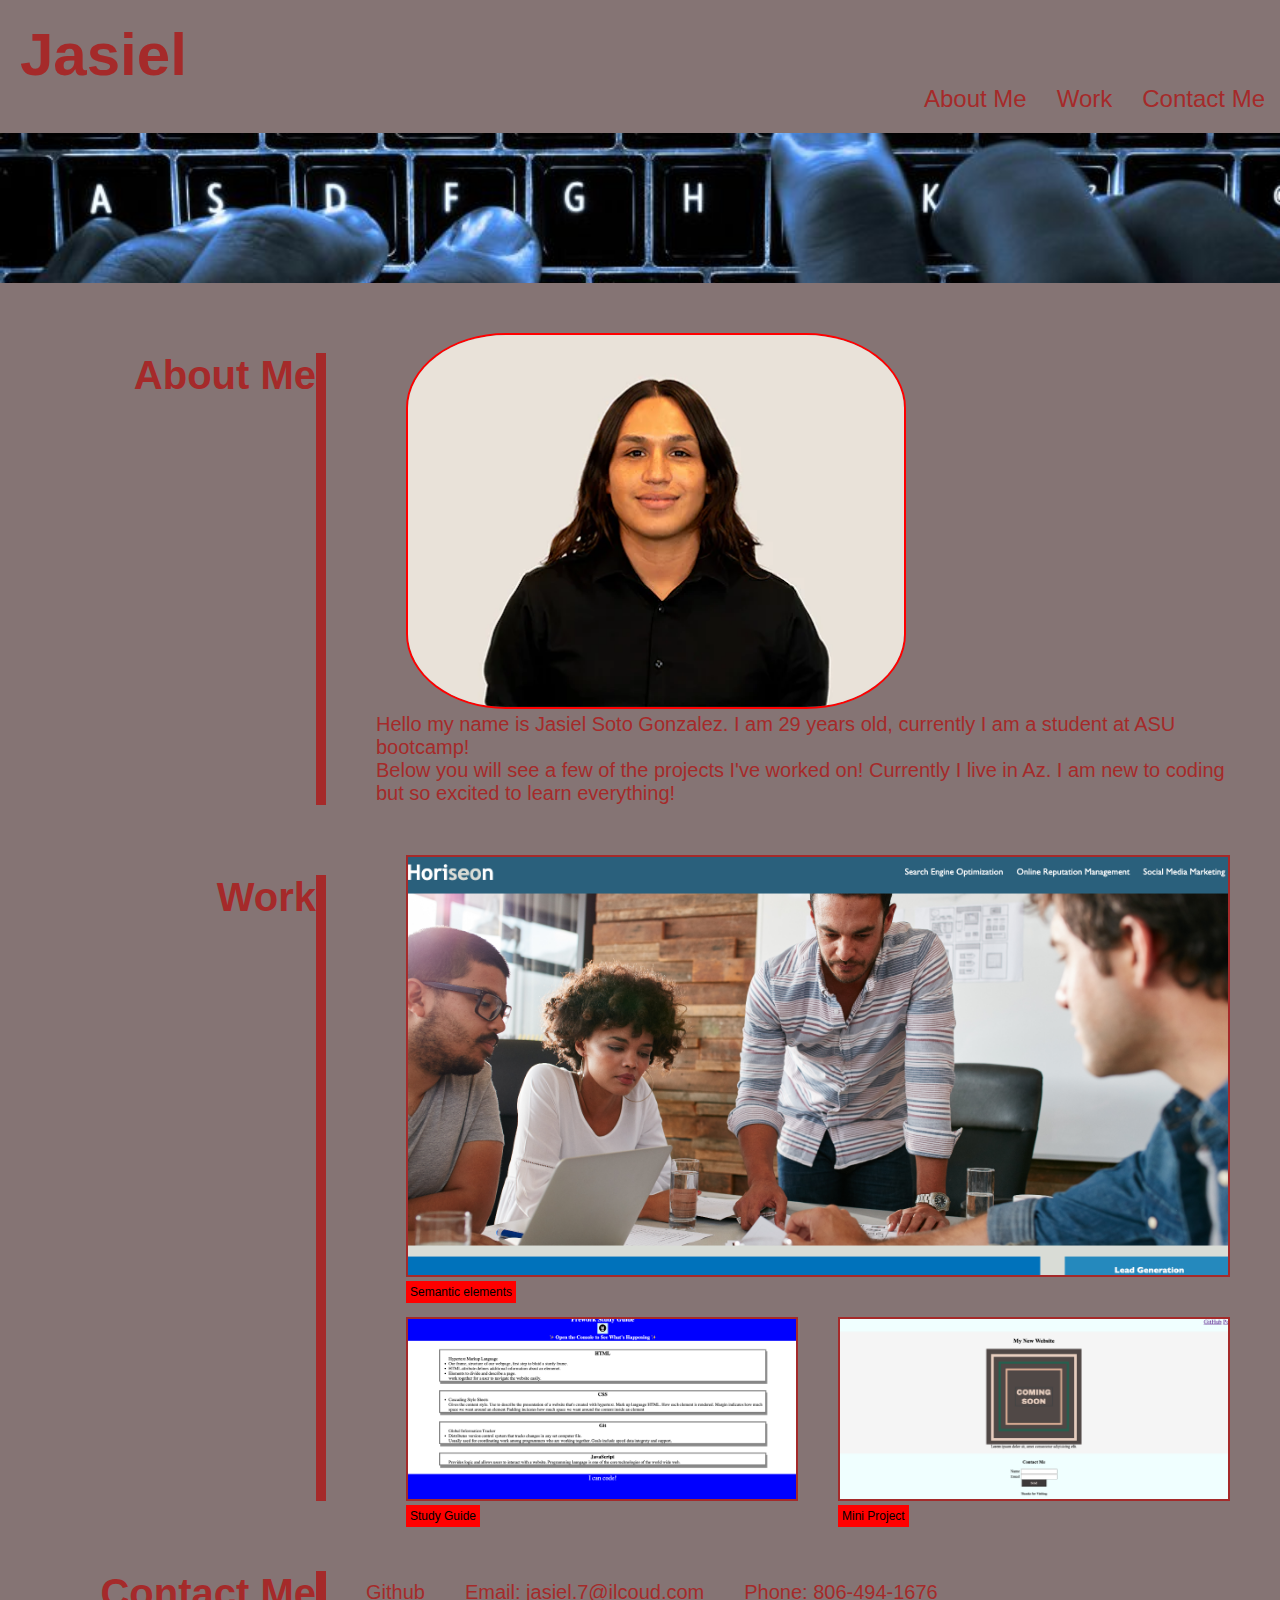
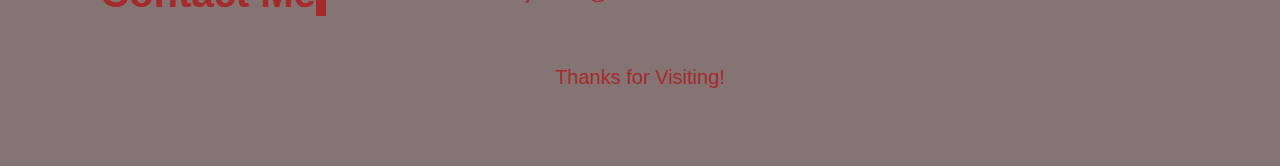
<file: index.html>
<!DOCTYPE html>
<html lang="en">

<head>
  <meta charset="UTF-8">
  <meta name="viewport" content="width=device-width, initial-scale=1.0">
  <title>Mi-Porfolio</title>
  <link rel="stylesheet" href="./mi-porfolio.css">
</head>

<body>
  <!--Created my header and added my nav bar here-->
  <header>
    <h1>Jasiel</h1>
    <!--Added nav bar to have the differnt options to be clicked on-->
    <nav>
      <a href="#aboutme">About Me</a>
      <a href="#work">Work</a>
      <a href="#contactme">Contact Me</a>
    </nav>
  </header>

  <!--Added this div here to have my banner on my website-->
  <div class="banner">
    <img src="Worried-about-coding.jpg">
  </div>
  <main>

    <section id="aboutme" class="test">
      <h1>About Me</h1>
      <div class="project1">
        <img src="1689123079-jasiel-soto-gonzalez.webp" alt="">
        <p>Hello my name is Jasiel Soto Gonzalez. I am 29 years old, currently I am a student at ASU
          bootcamp! <br> Below you will see a few of the projects I've worked on!
          Currently I live in Az. I am new to coding but so excited to learn everything!
          <!--Didn't want my line to run across added a break -->
        </p>

      </div>

    </section>

    <section id="work" class="test">
      <h1>Work</h1>
      <!--Here I added my link to my website and img into a div so I can style it in CSS later -->
      <!--Here I added my title for each of the projects and the screen shoots to show what they are
      added the link take you to my actual project-->
     <div class="test2">
      <div class="project1">
        <a href="file:///Users/jasielgonzalez/bootcamp/challange1/index.html"><img
            src="Screenshot 2024-01-09 at 2.12.36 PM.png" alt=""></a>
        <div class="title">
          <p> Semantic elements</p>
        </div> <!--Had to put this into a div to be able to style later in CSS -->
      </div>


      <!--Here I added my title for each of the projects and the screen shoots to show what they are
      added the link take you to my actual project-->
      <div class="project2">
        <a href="file:///Users/jasielgonzalez/bootcamp/prework-study-guide/index.html"><img
            src="Screenshot 2024-01-09 at 3.07.06 PM.png" alt=""></a>
        <div class="title">
          <p>Study Guide</p>
        </div>
      </div>


<!--Here I added my title for each of the projects and the screen shoots to show what they are
      added the link take you to my actual project-->
      <div class="project3">
        <a href="file:///Users/jasielgonzalez/bootcamp/mini-project/index.html"><img
            src="Screenshot 2024-01-09 at 3.07.44 PM.png" alt=""></a>
        <div class="title">
          <p>Mini Project</p>
        </div>
      </div>
     </div> 
    </section>
 
    <section class="test" id="contactme">
      <h1>Contact Me</h1>
      <a class="project1" href="https://github.com/JasielAaron"> Github</a>
      <p class="project2">
        Email: jasiel.7@ilcoud.com
      </p>
      <p class="project3">
        Phone: 806-494-1676
      </p>

      </section>

      <!--Again greatly appreciate the TA he helped me line up my page and help me understand a little more!-->


  </main>

  <footer>
    Thanks for Visiting!
  </footer>
</body>

</html>
</file>
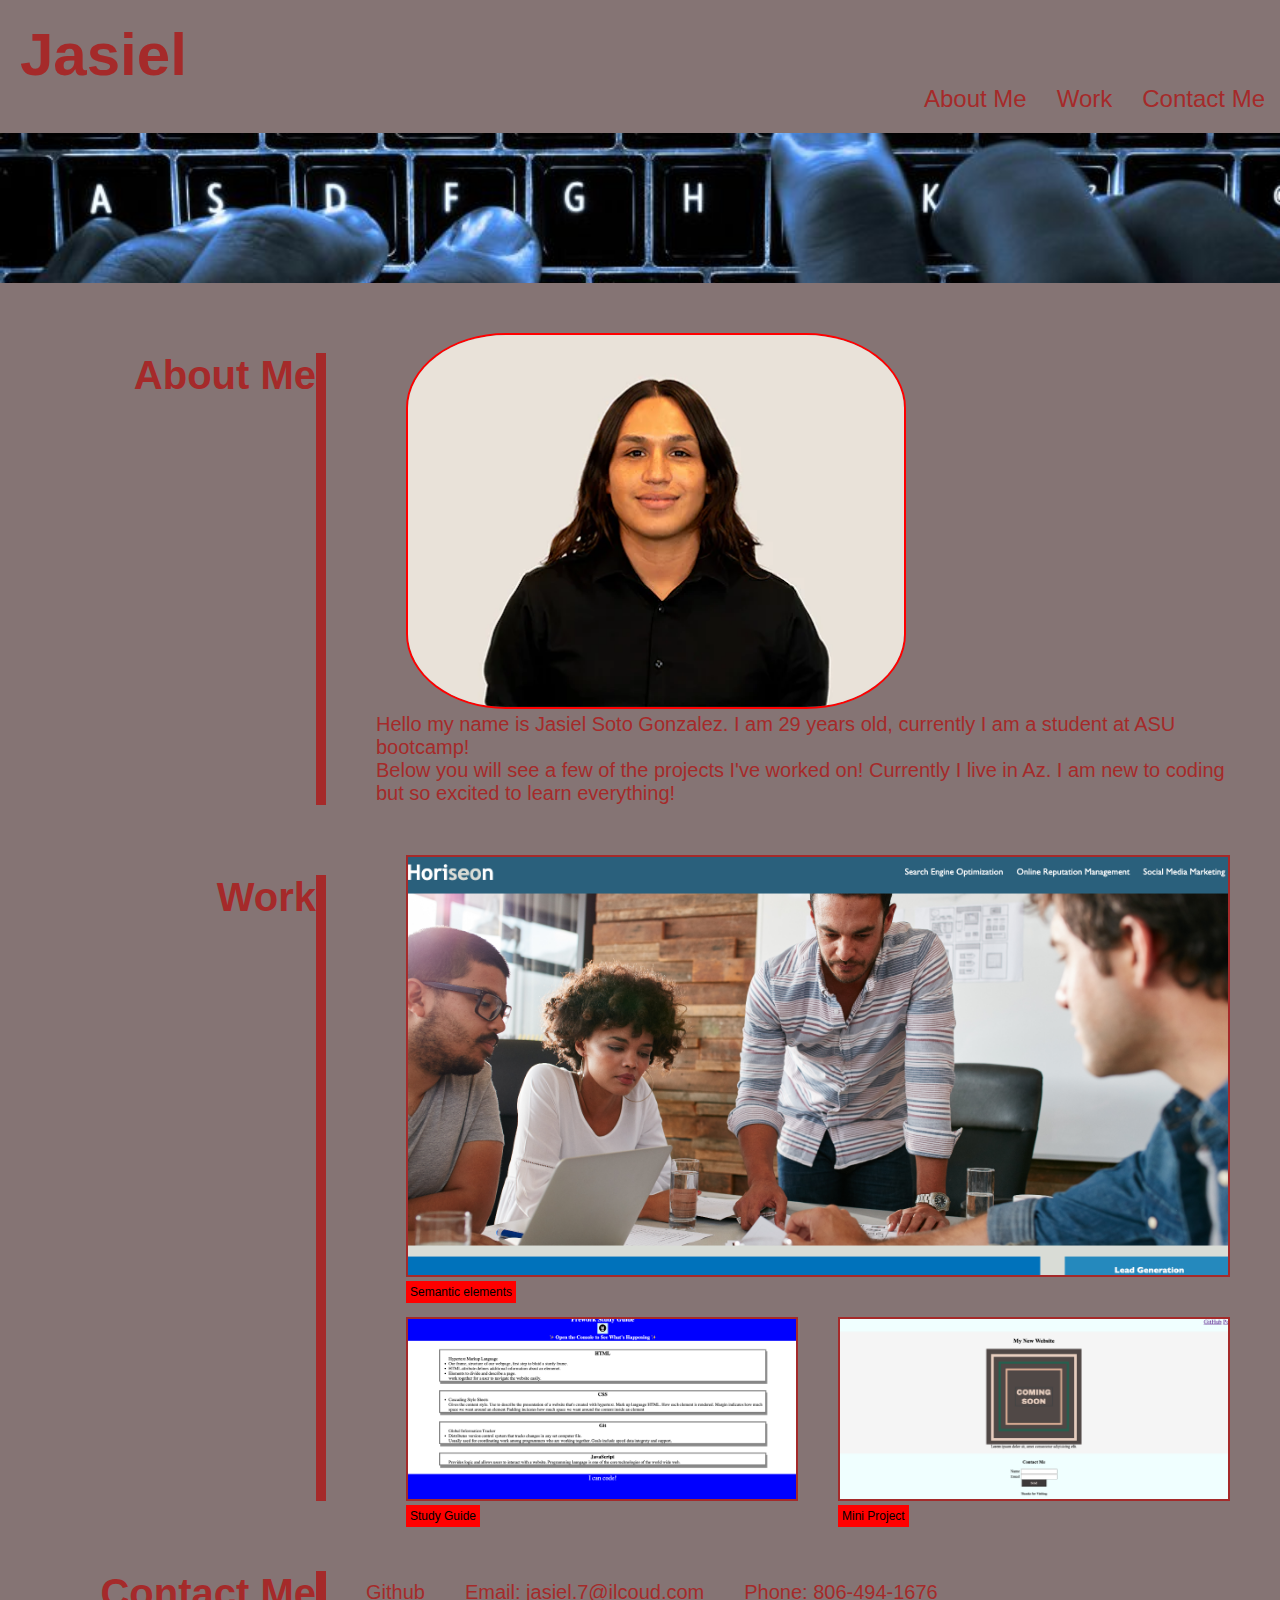
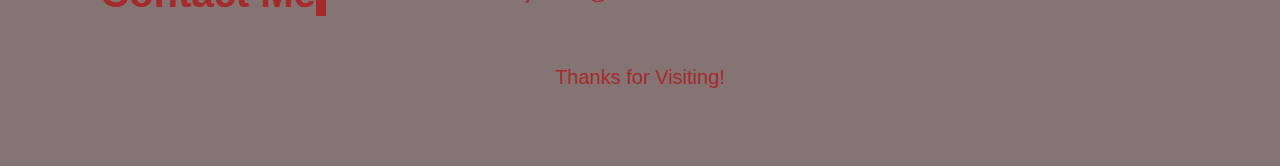
<file: mi-porfolio.html>
<!DOCTYPE html>
<html lang="en">

<head>
  <meta charset="UTF-8">
  <meta name="viewport" content="width=device-width, initial-scale=1.0">
  <title>Mi-Porfolio</title>
  <link rel="stylesheet" href="./mi-porfolio.css">
</head>

<body>
  <!--Created my header and added my nav bar here-->
  <header>
    <h1>Jasiel</h1>
    <!--Added nav bar to have the differnt options to be clicked on-->
    <nav>
      <a href="#aboutme">About Me</a>
      <a href="#work">Work</a>
      <a href="#contactme">Contact Me</a>
    </nav>
  </header>

  <!--Added this div here to have my banner on my website-->
  <div class="banner">
    <img src="Worried-about-coding.jpg">
  </div>
  <main>

    <section id="aboutme" class="test">
      <h1>About Me</h1>
      <div class="project1">
        <img src="1689123079-jasiel-soto-gonzalez.webp" alt="">
        <p>Hello my name is Jasiel Soto Gonzalez. I am 29 years old, currently I am a student at ASU
          bootcamp! <br> Below you will see a few of the projects I've worked on!
          Currently I live in Az. I am new to coding but so excited to learn everything!
          <!--Didn't want my line to run across added a break -->
        </p>

      </div>

    </section>

    <section id="work" class="test">
      <h1>Work</h1>
      <!--Here I added my link to my website and img into a div so I can style it in CSS later -->
     <div class="test2">
      <div class="project1">
        <a href="file:///Users/jasielgonzalez/bootcamp/challange1/index.html"><img
            src="Screenshot 2024-01-09 at 2.12.36 PM.png" alt=""></a>
        <div class="title">
          <p> Semantic elements</p>
        </div> <!--Had to put this into a div to be able to style later in CSS -->
      </div>



      <div class="project2">
        <a href="file:///Users/jasielgonzalez/bootcamp/prework-study-guide/index.html"><img
            src="Screenshot 2024-01-09 at 3.07.06 PM.png" alt=""></a>
        <div class="title">
          <p>Study Guide</p>
        </div>
      </div>



      <div class="project3">
        <a href="file:///Users/jasielgonzalez/bootcamp/mini-project/index.html"><img
            src="Screenshot 2024-01-09 at 3.07.44 PM.png" alt=""></a>
        <div class="title">
          <p>Mini Project</p>
        </div>
      </div>
     </div> 
    </section>

    <section class="test" id="contactme">
      <h1>Contact Me</h1>
      <a class="project1" href="https://github.com/JasielAaron"> Github</a>
      <p class="project2">
        Email: jasiel.7@ilcoud.com
      </p>
      <p class="project3">
        Phone: 806-494-1676
      </p>

      </section>




  </main>

  <footer>
    Thanks for Visiting!
  </footer>
</body>

</html>
</file>
<file: mi-porfolio.css>
/*added this here so no pre install styles would be applied */
 * {
   padding: 0;
   margin: 0;
   box-sizing: border-box;
   font-family: Arial, Helvetica, sans-serif;
 }

 /*Added all my style properties to the header and the body*/
 body {
   background-color: rgb(133, 116, 116);
 }

 header {
   display: flex;
   flex-wrap: wrap;
   justify-content: space-between;
 }

 header h1 {
   color: brown;
   margin-top: 20px;
   margin-left: 20px;
   font-size: 60px;
 }

 .test>h1 {
   flex: 0 0 20%;
   text-align: right;
   font-size: 36px;
   color: brown;
   margin-top: 20px;
   margin-left: 30px;
   margin-left: 80px;
   font-size: 40px;
   border-right: 10px solid brown;


 }

 /*here I wanted to make sure that the child follows the parent element display*/
 nav {
   display: flex;
   flex-wrap: wrap;
   justify-content: space-between;
 }

 nav a {
   margin-top: 85px;
   margin-left: 15px;
   margin-right: 15px;
   font-size: 24px;
   color: brown;
   text-decoration: none;
 }

 /*added some hovering effects to my nav bar with these elements here*/
 nav a:hover {
   cursor: pointer;
   color: red;
   text-decoration: underline;
 }

 /*This gives the size of my banner on my website it also tells it how much space it should have from the top*/
 .banner {
   height: 150px;
   margin-top: 20px;

 }

 /*adjusted my image here to the divs height*/
 .banner img {
   width: 100%;
   height: 100%;
   object-fit: cover;
 }

 /*added the styles for the about me section here*/
 /* #aboutme {
  display: flex;
  flex-direction:end;
  flex-wrap: wrap;
  margin-top: 30px;
  line-height: 40px;
} */

 /*Played around with the width this shows how it will appear on my webiste*/

 #aboutme img {
   margin-left: 40px;
   border: 2px solid red;
   width: 500px;
   border-radius: 20%;
   object-fit: cover;

 }

 #aboutme p {
   font-size: 20px;
   color: brown;
   margin-left: 10px;

 }

 /*here I wanted 1 of my divs to be bigger than the rest added the titles to my projects  */
 .test {
   display: flex;
   gap: 40px;
   margin-top: 50px;
   margin-right: 50px;
   /*added this as I wanted a little space towards the right of this section */
 }

 .test2 {
   display: grid;
   grid-template-rows: 1fr;
   gap: 40px;
 }

 /*here i let the divs where I wanted them allowing me to have one bigger than the other one */
 .project1 {
   grid-column: 2/4;
   grid-row: 1;
 }

 /*these two are position next to each other reflecting the same size*/
 .project2 {
   grid-row: 2;
   grid-column: 2;
 }

 .project3 {
   grid-row: 2;
   grid-column: 3;
 }

 /*my images were way to big at the time of attaching them to my website, made them be the size of my div with the following*/
 #work img {
   width: 100%;
   height: 100%;
   object-fit: cover;
   margin-right: 25px;
   border: 2px solid brown;

 }

 #work img:hover {
   opacity: 1;
 }

 /*wanted to add a little space inside my element */

 .title {
   font-size: 12px;
   padding: 4px;
   background-color: red;
   color: black;
   position: absolute;

 }

 /*gave my page a height here and wanted everything to wrap when the you resize the window*/
 /* #contactme {
    margin-top: 50px;
    height: 200px;
    display: flex;
    flex-wrap: wrap;
    justify-content: space-evenly;

  }
  */
 /*wanted to make sure there was space at the top added color to my text as well*/

 #contactme p {
   color: brown;
   margin-top: 30px;
   font-size: 20px;

 }

 #contactme a {
   color: brown;
   margin-top: 30px;
   font-size: 20px;
   text-decoration: none;
 }

 #contactme a:hover {
   color: red;
 }

 /*also wanted my ending on the page to have a height wanted my text to reflect in the middle */
 footer {
   height: 100px;
   margin-top: 50px;
   text-align: center;
   font-size: 20px;
   color: brown;
 }

 /*added this here so when my screen got smaller they would be colums and my page wouldn't look funky */
 @media screen and (max-width:960px) {
  .test {
    display: flex;
    flex-direction: column;
    
  }
  /*added this here it made img in the about me section look smaller and more centered */
  #aboutme img {
    width: 100%;
    object-fit: contain;
  }
 }

 /*Have to give a lot of credit to the TA he helped me out so much!!!*/
</file>
